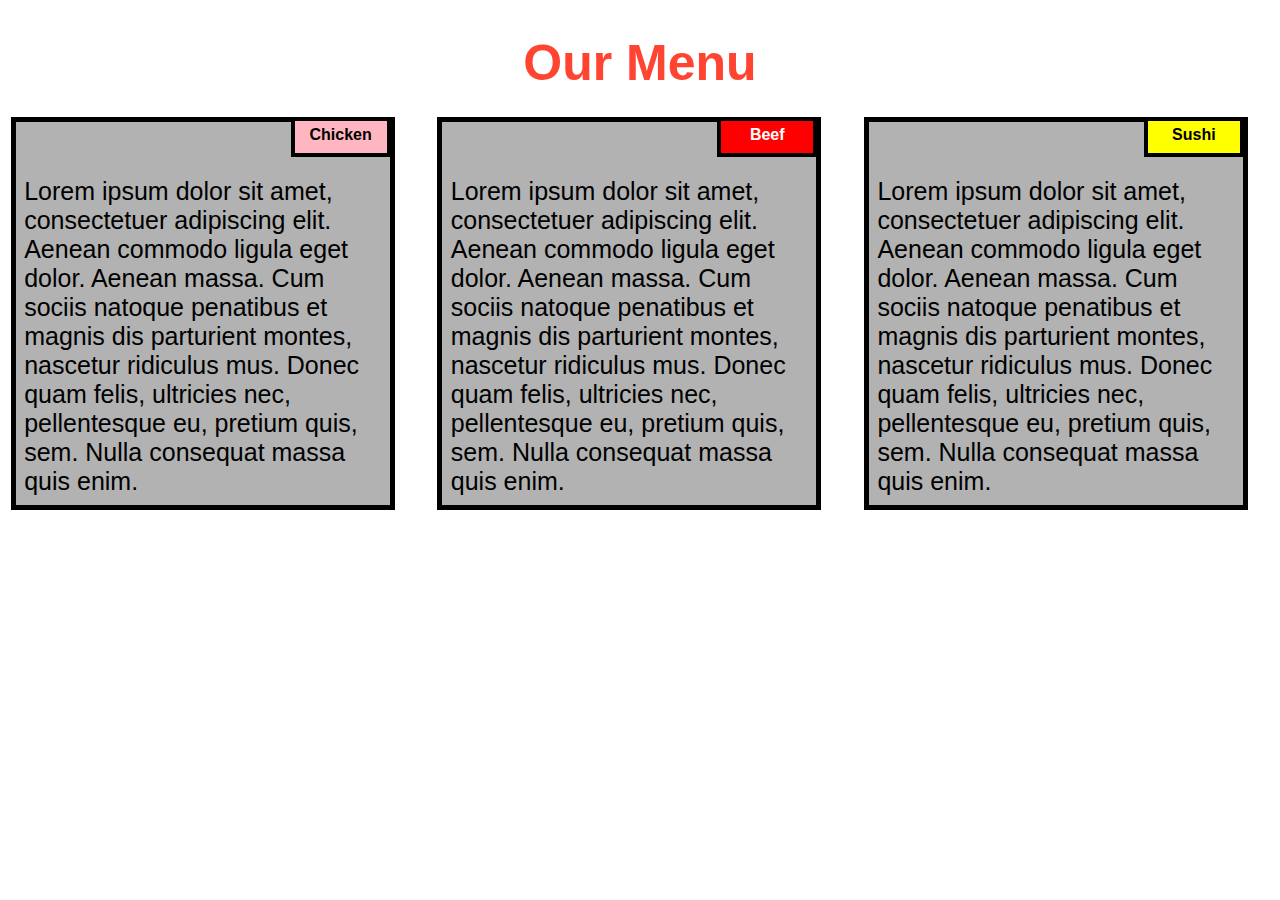
<file: Assignments/module-2/index.html>
<!DOCTYPE html>
<html>
<head>

<title>Responsive Layout</title>
<meta name="viewport" content="width=device-width, initial-scale=1">
<style>
    * {
  box-sizing: border-box;
}

body{
	margin: 0;
	padding: 0;
  font-family: "Comic Sans MS", cursive, sans-serif;
}

.row{
  margin-top: 5%;
  margin-bottom: 5%;
}

h1 {
  margin-bottom: 15px;
  text-align: center;
  color: #ff4532;
  font-size: 50px;
}


.box{
  width: 100%;
  overflow: none;
}


.content-name{
  overflow: none;
  text-align: center;
  border: 4px solid black;
  width: 100px;
  height: 40px;
  padding: 5px;
  float: right;
  margin-right: 36px;
  margin-top: 0px;
  font-weight: bold;
  position: relative;
}

.content{
  border: 5px solid black;
  width: 90%;
  height: auto;
  margin: 2.5%;
  color: black;
  font-size: 25px;
  padding: 2%;
  padding-top: 55px;
  background-color: rgba(0,0,0,0.3);
}

.name1{
  background-color: #FFB6C1;
}

.name2{
  color: white;
  background-color: #FF0000;
}
.name3{
  background-color: #FFFF00;
}


/********** Large devices only **********/
@media (min-width: 992px) {
  .col-lg-4 {
  	float: left;
    width: 33.33%;
  }
}
/********** Medium devices only **********/
@media (min-width: 768px) and (max-width: 991px) {
  .col-md-6,.col-md-12 {
    float: left;
  }
  .col-md-6 {
    width: 50%;
  }
  .col-md-12 {
    margin-left: -10px;
    width: 100%;
  }
  .name3{
    margin-right: 65px;
    width: 100px;
  }
}

@media (min-width: 0px) and (max-width: 767px) {
  .col-sm-12 {
  	float: left;
    width: 100%;
  }
  .content-name{
    margin-right: 30px;
  }
}
</style>

</head>
<body>
<h1>Our Menu</h1>



  <div class="col-lg-4 col-md-6 col-sm-12">
  	<div class="box">
  		<p class="content-name name1">Chicken</p>
  		<p class="content">Lorem ipsum dolor sit amet, consectetuer adipiscing elit. Aenean commodo ligula eget dolor. Aenean massa. Cum sociis natoque penatibus et magnis dis parturient montes, nascetur ridiculus mus. Donec quam felis, ultricies nec, pellentesque eu, pretium quis, sem. Nulla consequat massa quis enim.</p>
  	</div>
  </div>

  <div class="col-lg-4 col-md-6 col-sm-12">
  	<div class="box">
   		<p class="content-name name2">Beef</p>
   		<p class="content">Lorem ipsum dolor sit amet, consectetuer adipiscing elit. Aenean commodo ligula eget dolor. Aenean massa. Cum sociis natoque penatibus et magnis dis parturient montes, nascetur ridiculus mus. Donec quam felis, ultricies nec, pellentesque eu, pretium quis, sem. Nulla consequat massa quis enim.</p>
  	</div>
  </div>

  <div class="col-lg-4 col-md-12 col-sm-12">
  	<div class="box">
  		<p class="content-name name3">Sushi</p>
  		<p class="content">Lorem ipsum dolor sit amet, consectetuer adipiscing elit. Aenean commodo ligula eget dolor. Aenean massa. Cum sociis natoque penatibus et magnis dis parturient montes, nascetur ridiculus mus. Donec quam felis, ultricies nec, pellentesque eu, pretium quis, sem. Nulla consequat massa quis enim.</p>
  	</div>	
  </div>

</body>
</html>
</file>
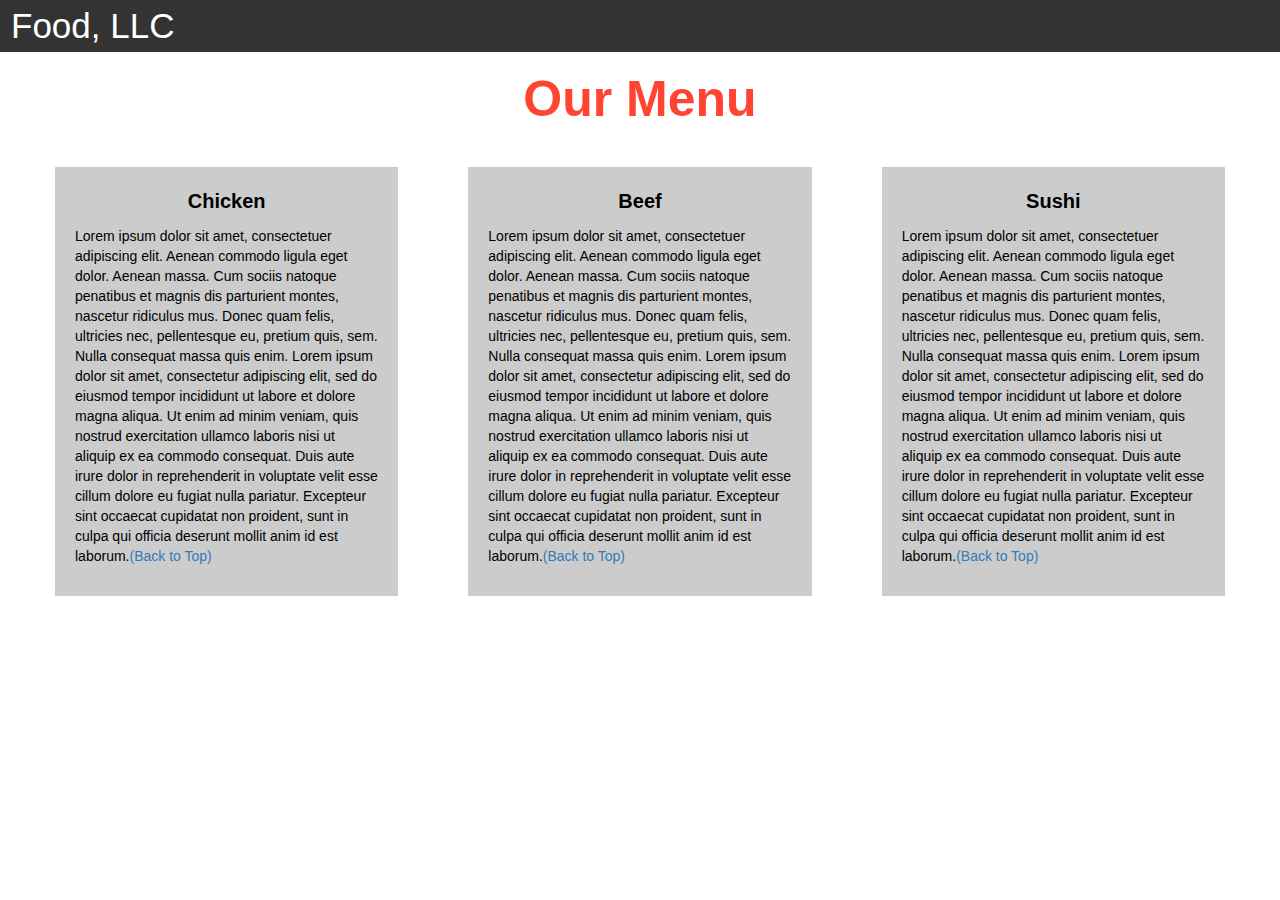
<file: Assignments/module-3/index.html>
<!DOCTYPE html>
<html>
<head>

<title>Module 3</title>

  <meta name="viewport" content="width=device-width, initial-scale=1">
  <link rel="stylesheet" href="https://maxcdn.bootstrapcdn.com/bootstrap/3.3.7/css/bootstrap.min.css">
  <script src="https://ajax.googleapis.com/ajax/libs/jquery/3.3.1/jquery.min.js"></script>
  <script src="https://maxcdn.bootstrapcdn.com/bootstrap/3.3.7/js/bootstrap.min.js"></script>

</head>

<meta name="viewport" content="width=device-width, initial-scale=1">
<link rel="stylesheet" type="text/css" href="style.css">



<body>


<nav class="navbar" id="top">
  <div class="container-fluid">

    <div class="navbar-header">
      <button type="button" class="navbar-toggle" data-toggle="collapse" data-target="#myNavbar">
        <span class="icon-bar"></span>
        <span class="icon-bar"></span>
        <span class="icon-bar"></span> 
      </button>
      <a class="navbar-brand" href="#">Food, LLC</a>
    </div>

    <div class="collapse" id="myNavbar">
      <ul class="nav navbar-nav visible-xs">
        <li><a class="menu-item" href="#">Chicken</a></li>
        <li><a class="menu-item" href="#">Beef</a></li> 
        <li><a class="menu-item" href="#">Sushi</a></li> 
      </ul>
    </div>

  </div>
</nav>

<h1 class="main-title">Our Menu</h1>



<div class="row">

  <div class="col-lg-4 col-md-6 col-sm-12">
    <div class="content-box">
      <p class="item-name">Chicken</p>
      <p>Lorem ipsum dolor sit amet, consectetuer adipiscing elit. Aenean commodo ligula eget dolor. Aenean massa. Cum sociis natoque penatibus et magnis dis parturient montes, nascetur ridiculus mus. Donec quam felis, ultricies nec, pellentesque eu, pretium quis, sem. Nulla consequat massa quis enim. Lorem ipsum dolor sit amet, consectetur adipiscing elit, sed do eiusmod tempor incididunt ut labore et dolore magna aliqua. Ut enim ad minim veniam, quis nostrud exercitation ullamco laboris nisi ut aliquip ex ea commodo consequat. Duis aute irure dolor in reprehenderit in voluptate velit esse cillum dolore eu fugiat nulla pariatur. Excepteur sint occaecat cupidatat non proident, sunt in culpa qui officia deserunt mollit anim id est laborum.<a href="#top">(Back to Top)</a></p>
    </div>
  </div>

  <div class="col-lg-4 col-md-6 col-sm-12">
    <div class="content-box">
      <p class="item-name">Beef</p>
      <p>Lorem ipsum dolor sit amet, consectetuer adipiscing elit. Aenean commodo ligula eget dolor. Aenean massa. Cum sociis natoque penatibus et magnis dis parturient montes, nascetur ridiculus mus. Donec quam felis, ultricies nec, pellentesque eu, pretium quis, sem. Nulla consequat massa quis enim. Lorem ipsum dolor sit amet, consectetur adipiscing elit, sed do eiusmod tempor incididunt ut labore et dolore magna aliqua. Ut enim ad minim veniam, quis nostrud exercitation ullamco laboris nisi ut aliquip ex ea commodo consequat. Duis aute irure dolor in reprehenderit in voluptate velit esse cillum dolore eu fugiat nulla pariatur. Excepteur sint occaecat cupidatat non proident, sunt in culpa qui officia deserunt mollit anim id est laborum.<a href="#top">(Back to Top)</a></p>
    </div>
  </div>


  <div class="col-lg-4 col-md-12 col-sm-12">
    <div class="content-box">
      <p class="item-name">Sushi</p>
      <p>Lorem ipsum dolor sit amet, consectetuer adipiscing elit. Aenean commodo ligula eget dolor. Aenean massa. Cum sociis natoque penatibus et magnis dis parturient montes, nascetur ridiculus mus. Donec quam felis, ultricies nec, pellentesque eu, pretium quis, sem. Nulla consequat massa quis enim. Lorem ipsum dolor sit amet, consectetur adipiscing elit, sed do eiusmod tempor incididunt ut labore et dolore magna aliqua. Ut enim ad minim veniam, quis nostrud exercitation ullamco laboris nisi ut aliquip ex ea commodo consequat. Duis aute irure dolor in reprehenderit in voluptate velit esse cillum dolore eu fugiat nulla pariatur. Excepteur sint occaecat cupidatat non proident, sunt in culpa qui officia deserunt mollit anim id est laborum.<a href="#top">(Back to Top)</a></p>
    </div>
  </div>

</div>


</body>
</html>
</file>
<file: Assignments/module-3/style.css>
.container-fluid{
	margin: 0;
	padding: 0;
}

.navbar{
	border-radius: 0px;
	background-color: rgba(0,0,0,0.8);
}

.navbar-brand{
  font-size: 35px;
  color: white;
  padding-left: 25px;
}

.navbar-brand:hover{
	color: white;
}

.nav{
	margin: 0;
	padding: 0;
}

.navbar-nav{
  font-size: 25px;
  text-align: center;
  margin: 0;
  padding: 0;
}

.navbar-toggle{
	border: 2px solid white;
	margin-right: 25px;
}

.icon-bar{
	background-color: white;
}


.main-title{
  margin-bottom: 15px;
  text-align: center;
  color: #ff4532;
  font-size: 50px;
  font-family: "Comic Sans MS", cursive, sans-serif;
  font-weight: bold;
}

li{
	box-sizing: border-box;
	width: 100%;
}

.menu-item{
	padding: 0;
	margin: 0;
	width: 100%;
	background-color: white;
	border-bottom: 1px solid black;
	color: black;
	display: block;
}

.menu-item:hover{
	background-color: rgba(0,0,0,0.9);
	color: rgba(0,0,0,0.4);
}



.row{
	margin: 20px;
}

.content-box{
	margin: 20px;
	width: auto;
	height: auto;
	color: black;
	background-color: rgba(0,0,0,0.2);
	font-family: "Comic Sans MS", cursive, sans-serif;
	padding: 20px;
}

.item-name{
	text-align: center;
	font-size: 20px;
	font-weight: bold;
}
</file>
